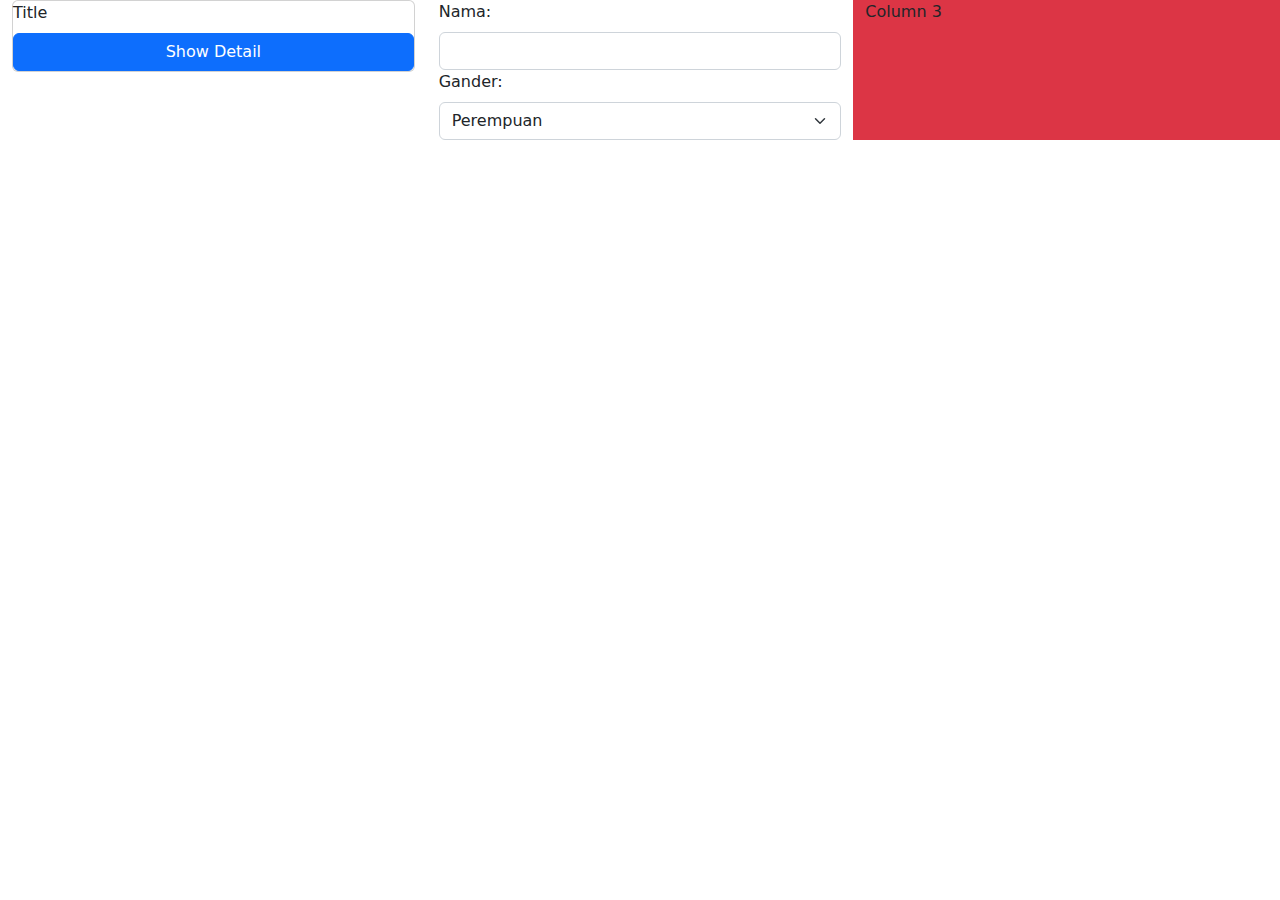
<file: index.html>
<!doctype html>
<html lang="en">
  <head>
    <meta charset="utf-8">
    <meta name="viewport" content="width=device-width, initial-scale=1">
    <title>Bootstrap demo</title>
    <link rel="stylesheet" href="assets/css/bootstrap.css">
  </head>
  <body>

    <section class="container-fluid">
      <div class="row">
        <div class="col-lg-4 col-md-6 col-sm-12">
          <div class="card">
              <div class="card-title">Title</div>
              <button class="btn btn-primary">Show Detail</button>
          </div>
        </div>
        <div class="col-lg-4 col-md-6 col-sm-12">
          <form>
            <label for="input-nama" class="form-label">Nama:</label>
            <input type="email" class="form-control" id="input-nama">

            <label for="input-gender" class="form-label">Gander:</label>
            <select class="form-select">
              <option value="P">Perempuan</option>
              <option value="L">Laki-Laki</option>
            </select>
          </form>
        </div>
        <div class="col-lg-4 col-md-6 col-sm-12 bg-danger">Column 3</div>
      </div>
    </section>

    <script src="assets/js/bootstrap.js"></script>
  </body>
</html>
</file>
